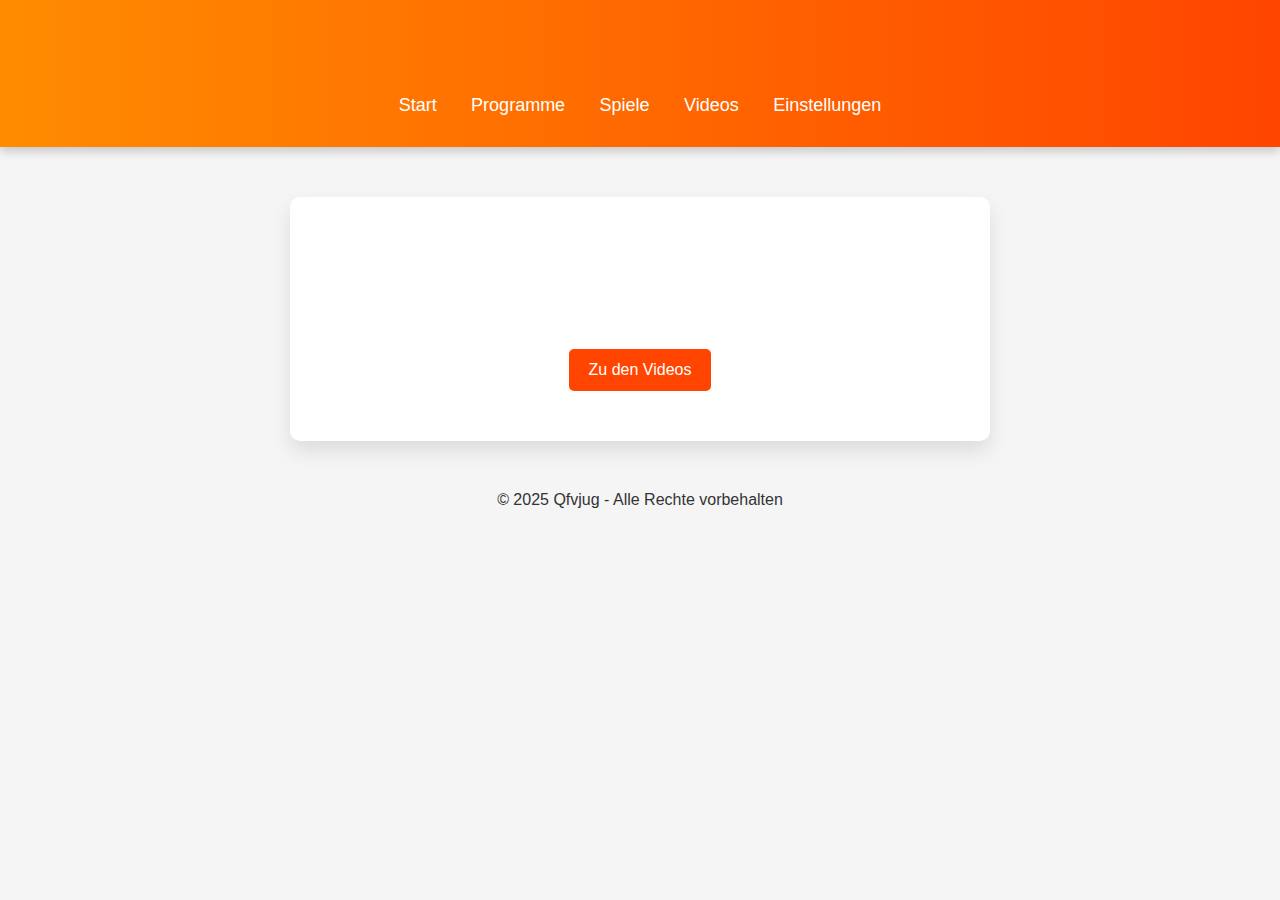
<file: index.html>
<!DOCTYPE html>
<html lang="de">
<head>
    <meta charset="UTF-8">
    <meta name="viewport" content="width=device-width, initial-scale=1.0">
    <title>Qfvjug - Startseite</title>
    <link rel="stylesheet" href="styles.css">
    <link rel="stylesheet" href="darkmode.css" id="dark-mode-style" disabled>
    <script defer src="script.js"></script>
</head>
<body>
    <header>
        <h1 class="fade-in">Willkommen auf Qfvjug!</h1>
        <nav>
            <ul>
                <li><a href="index.html" class="nav-link">Start</a></li>
                <li><a href="programme.html" class="nav-link">Programme</a></li>
                <li><a href="spiele.html" class="nav-link">Spiele</a></li>
                <li><a href="videos.html" class="nav-link">Videos</a></li>
                <li><a href="einstellungen.html" class="nav-link">Einstellungen</a></li>
            </ul>
        </nav>
    </header>

    <main>
        <section class="hero">
            <h2 class="slide-in">Entdecke meine neuesten Programme und Spiele!</h2>
            <p class="fade-in">Hier findest du alle Inhalte meines YouTube-Kanals, meine Projekte und vieles mehr.</p>
            <a href="videos.html" class="btn">Zu den Videos</a>
        </section>
    </main>

    <footer>
        <p>&copy; 2025 Qfvjug - Alle Rechte vorbehalten</p>
    </footer>
</body>
</html>
</file>
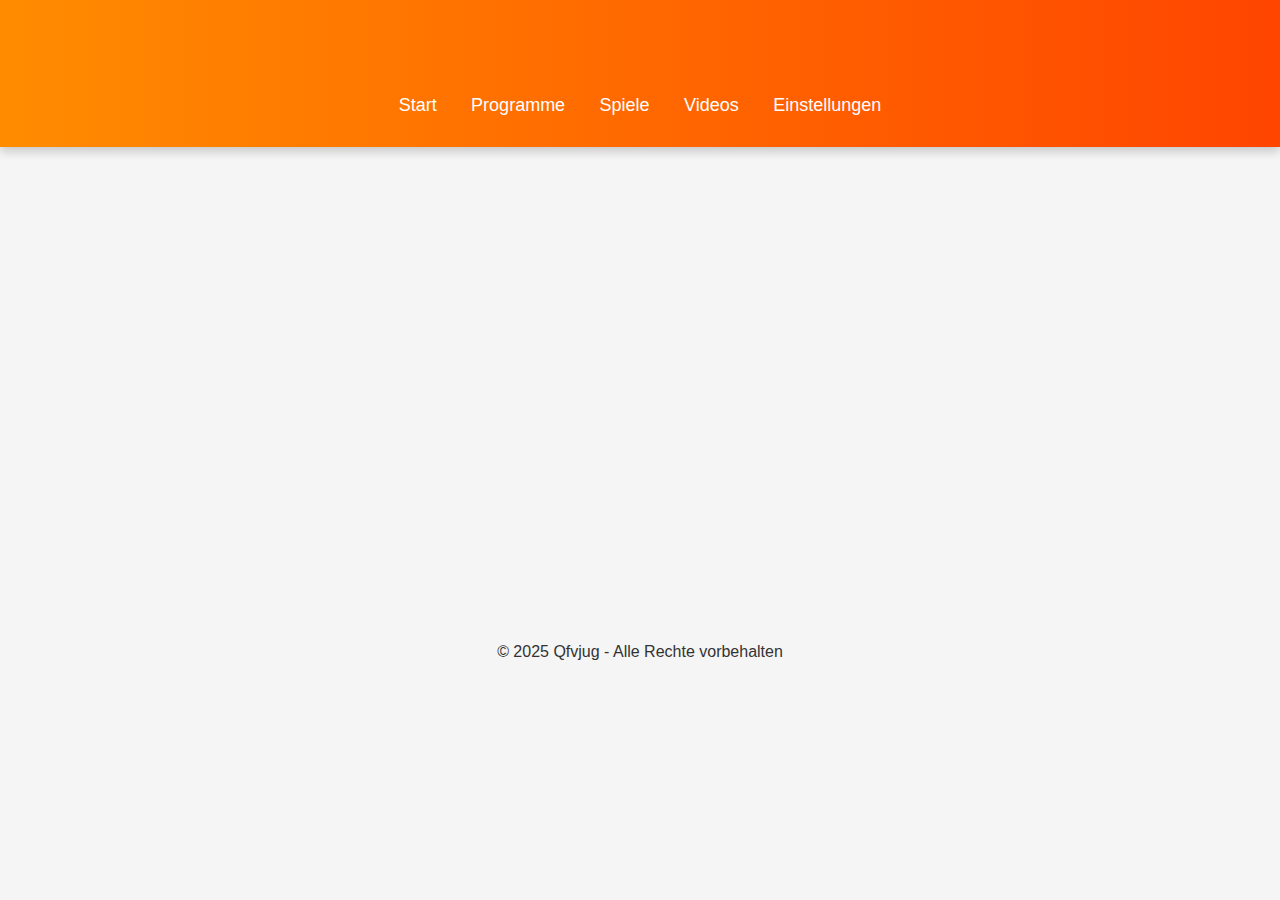
<file: einstellungen.html>
<!DOCTYPE html>
<html lang="de">
<head>
    <meta charset="UTF-8">
    <meta name="viewport" content="width=device-width, initial-scale=1.0">
    <title>Einstellungen - Qfvjug</title>
    <link rel="stylesheet" href="styles.css">
    <script defer src="einstellungen.js"></script>
</head>
<body>
    <header>
        <h1 class="fade-in">Einstellungen</h1>
        <nav>
            <ul>
                <li><a href="index.html" class="nav-link">Start</a></li>
                <li><a href="programme.html" class="nav-link">Programme</a></li>
                <li><a href="spiele.html" class="nav-link">Spiele</a></li>
                <li><a href="videos.html" class="nav-link">Videos</a></li>
                <li><a href="einstellungen.html" class="nav-link">Einstellungen</a></li>
            </ul>
        </nav>
    </header>

    <main>
        <div class="settings-container fade-in">
            <h2>Dark-/White-Mode</h2>
            <button id="toggle-theme">Dark Mode aktivieren</button>

            <h2>Admin-Login</h2>
            <input type="text" id="username" placeholder="Benutzername">
            <input type="password" id="password" placeholder="Passwort">
            <button onclick="login()">Einloggen</button>

            <p id="login-status"></p>
        </div>
    </main>

    <footer>
        <p>&copy; 2025 Qfvjug - Alle Rechte vorbehalten</p>
    </footer>
</body>
</html>
</file>
<file: styles.css>
/* Allgemeine Styles */
body {
    font-family: Arial, sans-serif;
    margin: 0;
    padding: 0;
    background: #f5f5f5;
    color: #333;
    text-align: center;
}

/* Header & Navigation */
header {
    background: linear-gradient(90deg, #ff8c00, #ff4500);
    padding: 15px 0;
    color: white;
    box-shadow: 0px 4px 10px rgba(0, 0, 0, 0.2);
}

nav ul {
    list-style: none;
    padding: 0;
}

nav ul li {
    display: inline;
    margin: 0 15px;
}

nav a {
    text-decoration: none;
    color: white;
    font-size: 18px;
    transition: 0.3s ease-in-out;
}

nav a:hover {
    text-decoration: underline;
}

/* Animierte Sektionen */
.hero {
    margin: 50px auto;
    padding: 50px;
    background: white;
    border-radius: 10px;
    box-shadow: 0px 10px 20px rgba(0, 0, 0, 0.1);
    max-width: 600px;
}

.btn {
    display: inline-block;
    padding: 12px 20px;
    background: #ff4500;
    color: white;
    border-radius: 5px;
    text-decoration: none;
    transition: transform 0.3s ease-in-out;
}

.btn:hover {
    transform: scale(1.1);
}

/* Animationen */
.fade-in {
    opacity: 0;
    animation: fadeIn 1s forwards;
}

.slide-in {
    opacity: 0;
    transform: translateY(50px);
    animation: slideIn 1s forwards;
}

/* Keyframes für Animationen */
@keyframes fadeIn {
    from { opacity: 0; }
    to { opacity: 1; }
}

@keyframes slideIn {
    from { opacity: 0; transform: translateY(50px); }
    to { opacity: 1; transform: translateY(0); }
}
/* Programme-Container */
#programme-container {
    max-width: 800px;
    margin: 50px auto;
    padding: 20px;
    background: white;
    border-radius: 10px;
    box-shadow: 0px 5px 15px rgba(0, 0, 0, 0.1);
}

/* Einzelne Programme */
.programm-item {
    padding: 15px;
    border-bottom: 1px solid #ddd;
}

.programm-item:last-child {
    border-bottom: none;
}
/* Spiele-Container */
#spiele-container {
    max-width: 800px;
    margin: 50px auto;
    padding: 20px;
    background: white;
    border-radius: 10px;
    box-shadow: 0px 5px 15px rgba(0, 0, 0, 0.1);
}

/* Einzelne Spiele */
.spiel-item {
    padding: 15px;
    border-bottom: 1px solid #ddd;
}

.spiel-item:last-child {
    border-bottom: none;
}
/* Video-Container */
#videos-container {
    max-width: 800px;
    margin: 50px auto;
    padding: 20px;
    background: white;
    border-radius: 10px;
    box-shadow: 0px 5px 15px rgba(0, 0, 0, 0.1);
    text-align: center;
}

/* Einzelne Videos */
.video-item {
    padding: 15px;
    border-bottom: 1px solid #ddd;
}

.video-item:last-child {
    border-bottom: none;
}

/* YouTube-Embed */
.video-item iframe {
    width: 100%;
    max-width: 560px;
    height: 315px;
}
/* Admin-Container */
.admin-container {
    max-width: 600px;
    margin: 50px auto;
    padding: 20px;
    background: white;
    border-radius: 10px;
    box-shadow: 0px 5px 15px rgba(0, 0, 0, 0.1);
}

/* Eingabefelder & Buttons */
.admin-container input,
.admin-container textarea {
    width: 100%;
    padding: 10px;
    margin: 5px 0;
    border: 1px solid #ddd;
    border-radius: 5px;
}

.admin-container button {
    width: 100%;
    padding: 10px;
    background: #007bff;
    color: white;
    border: none;
    cursor: pointer;
    margin: 10px 0;
    border-radius: 5px;
}

.admin-container button:hover {
    background: #0056b3;
}
/* Dark Mode */
.dark-mode {
    background: #121212;
    color: white;
}

.dark-mode a {
    color: #90caf9;
}

/* Einstellungen-Container */
.settings-container {
    max-width: 500px;
    margin: 50px auto;
    padding: 20px;
    background: white;
    border-radius: 10px;
    box-shadow: 0px 5px 15px rgba(0, 0, 0, 0.1);
    text-align: center;
}

.dark-mode .settings-container {
    background: #333;
}

/* Eingabefelder & Buttons */
.settings-container input {
    width: 100%;
    padding: 10px;
    margin: 5px 0;
    border: 1px solid #ddd;
    border-radius: 5px;
}

.settings-container button {
    width: 100%;
    padding: 10px;
    background: #007bff;
    color: white;
    border: none;
    cursor: pointer;
    margin: 10px 0;
    border-radius: 5px;
}

.settings-container button:hover {
    background: #0056b3;
}
</file>
<file: darkmode.css>
body {
    background: #121212;
    color: white;
}

.hero {
    background: #1e1e1e;
}

nav a {
    color: #ff8c00;
}
</file>
